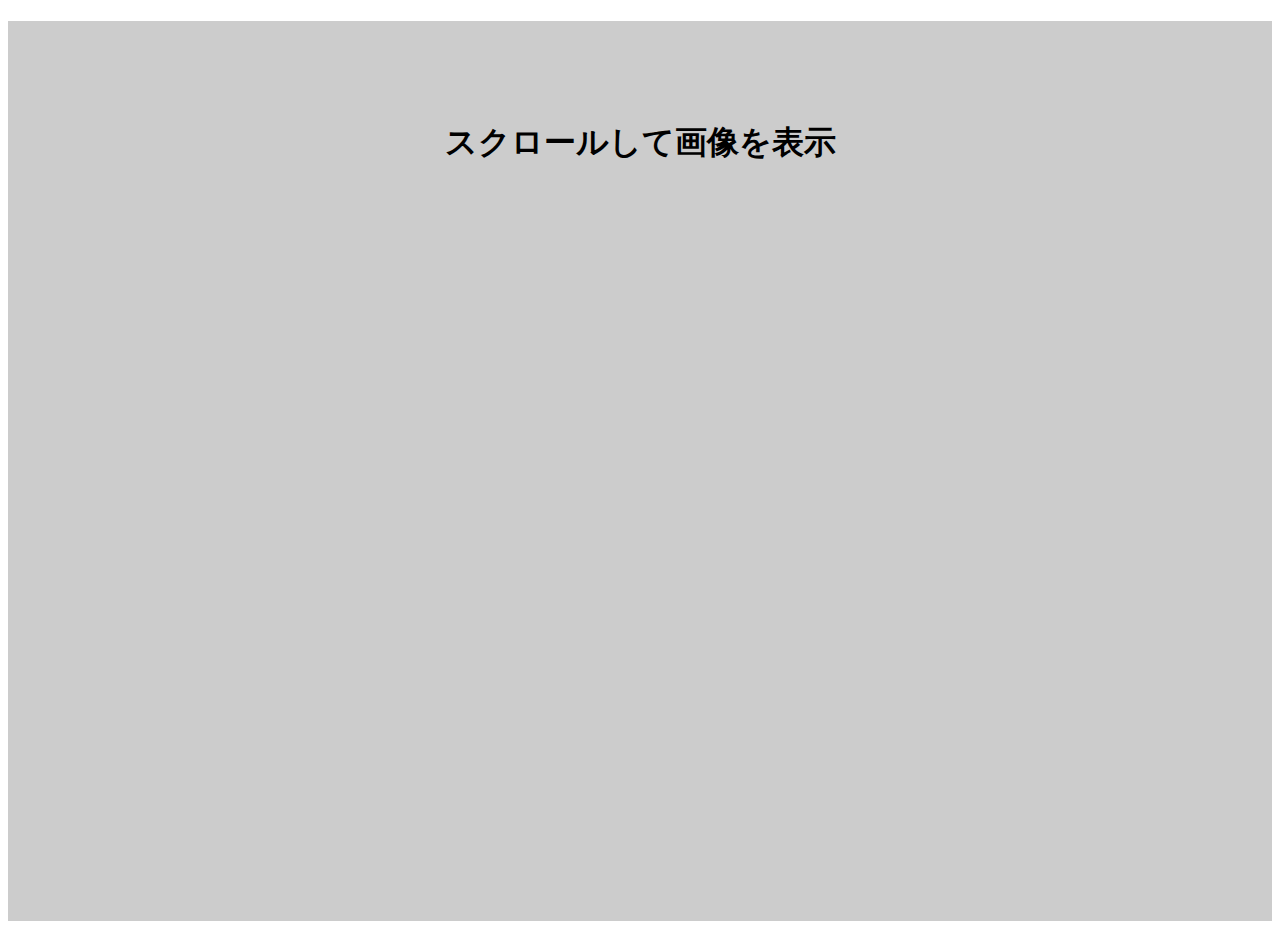
<file: index.html>
<!DOCTYPE html>
<html lang="ja">
<head>
  <meta charset="UTF-8">
  <title>ホバー画像メニュー</title>
  <meta name="viewport" content="width=device-width, initial-scale=1.0">
  <link rel="stylesheet" href="css/style.css">
</head>
<body>

  <div style="height: 100vh; background-color: #ccc;">
    <h1 style="text-align: center; padding-top: 100px;">スクロールして画像を表示</h1>
  </div>

  <!-- グリッドで画像を並べる -->
  <div class="image-grid">
    <div class="image-sequence first-image" data-images='["./assets/images/dezain.jpg", "./assets/images/dezain-up.jpg", "./assets/images/gamu-350.jpg"]'></div>
    <div class="image-sequence" data-images='["./assets/images/gamu-350.jpg", "./assets/images/gamu-up.jpg", "./assets/images/intanet.jpg"]'></div>
    <div class="image-sequence" data-images='["./assets/images/intanet.jpg", "./assets/images/intanet-up.jpg", "./assets/images/intanet_01_1.jpg"]'></div>
    <div class="image-sequence" data-images='["./assets/images/it.jpg", "./assets/images/it-up.jpg", "./assets/images/intanet_01_2.jpg"]'></div>
     <div class="image-sequence first-image" data-images='["./assets/images/dezain.jpg", "./assets/images/dezain-up.jpg", "./assets/images/gamu-350.jpg"]'></div>
    <div class="image-sequence" data-images='["./assets/images/gamu-350.jpg", "./assets/images/gamu-up.jpg", "./assets/images/intanet.jpg"]'></div>
    <div class="image-sequence" data-images='["./assets/images/intanet.jpg", "./assets/images/intanet-up.jpg", "./assets/images/intanet_01_1.jpg"]'></div>
    <div class="image-sequence" data-images='["./assets/images/it.jpg", "./assets/images/it-up.jpg", "./assets/images/intanet_01_2.jpg"]'></div>
  </div> <!-- image-grid の閉じタグ -->








  <script src="js/script.js"></script>



</body>
</html>
</file>
<file: css/style.css>

</file>
